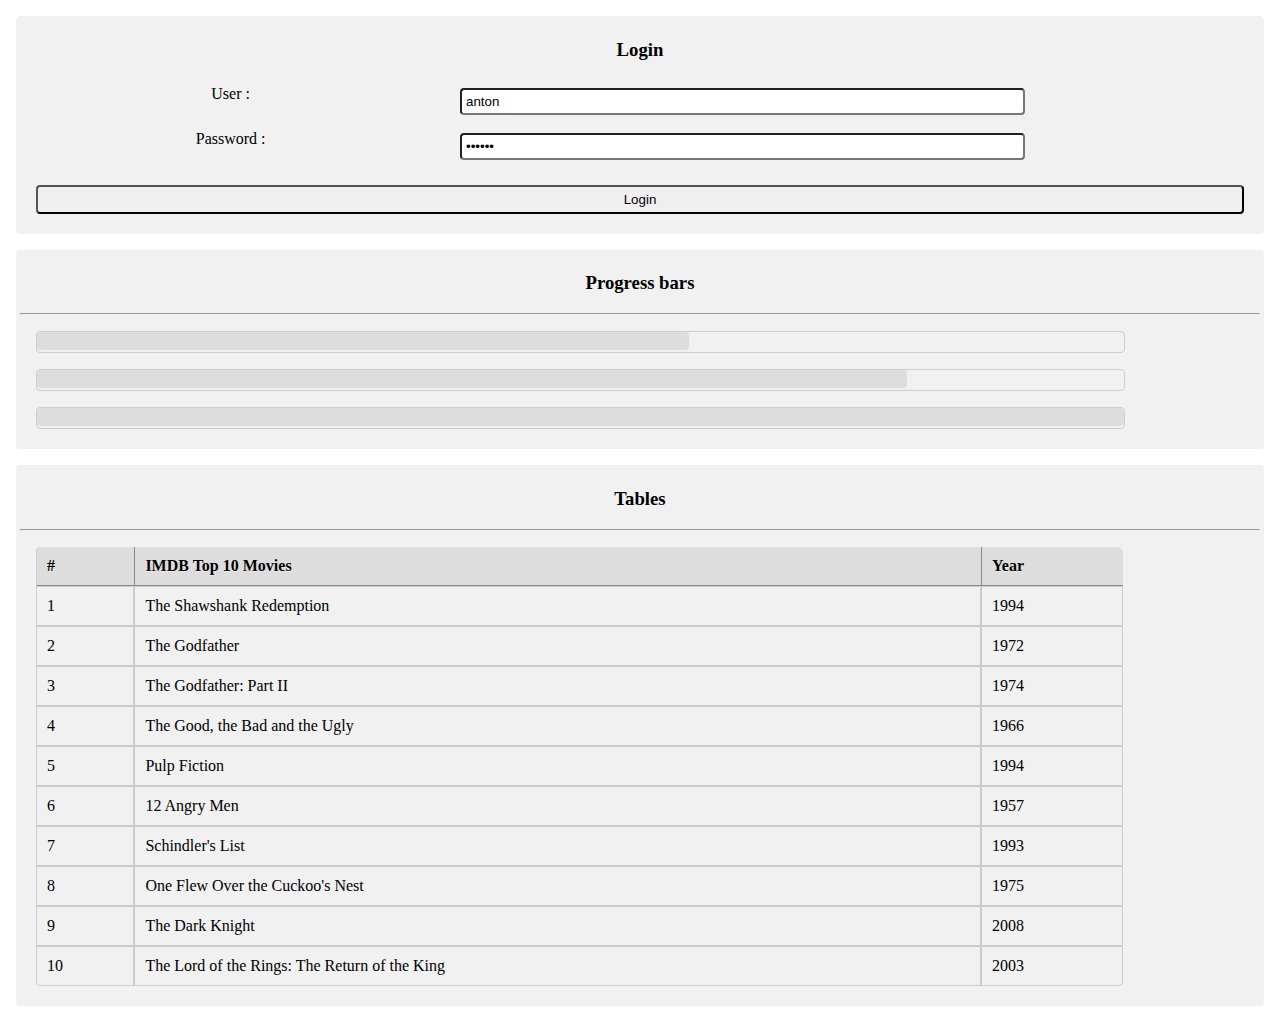
<file: Index.html>
<!DOCTYPE html>
<html>

<head>
    <meta charset="utf-8">
    <title>E CSS</title>
    <link rel="stylesheet" href="content/e.css">
</head>
<body class="">
    <!--  -->
    <div class="e-row  e-padding e-round e-margin-16 e-card" style="text-align:center;">
        <div class="">

            <div class="e-row e-padding-16">
                <div class="e-col l12">
                    <h3>Login</h3> </div>
            </div>
            <div class="e-row e-padding-8">
                <div class="e-col l4 e-lable">User </div>
                <div class="e-col l6"><input type="text" name="" value="anton"></div>
            </div>
            <div class="e-row e-padding-8">
                <div class="e-col l4 e-lable">Password </div>
                <div class="e-col l6"><input type="password" name="" value="asdasd"></div>
            </div>
            <div class="e-row" style="padding:16px;">
                <button type="button" class="e-btn" name="button">Login</button>
            </div>
        </div>

    </div>
    <!--  -->
    <div class="e-row  e-padding e-round e-margin-16 e-card" style="text-align:center;">
        <h3>Progress bars</h3>
        <hr>
        <div class="e-row e-margin-16">

            <div class="e-progress-block">
                <div class="e-progressbar" style="width:60%;text-align:left"></div>
            </div>
        </div>
        <div class="e-row e-margin-16">

            <div class="e-progress-block">
                <div class="e-progressbar" style="width:80%;text-align:left"></div>
            </div>
        </div>
        <div class="e-row e-margin-16">

            <div class="e-progress-block">
                <div class="e-progressbar" style="width:100%;text-align:left"></div>
            </div>
        </div>
    </div>
    <!--  -->
    <div class="e-row  e-padding e-round e-margin-16 e-card" style="text-align:center;">
        <h3>Tables</h3>
        <hr>
        <div class="e-row e-margin-16">
            <table class="e-table-bordered">
                <thead>
                    <tr>
                        <th>#</th>
                        <th>IMDB Top 10 Movies</th>
                        <th>Year</th>
                    </tr>
                </thead>
                <tr>
                    <td>1</td>
                    <td>The Shawshank Redemption</td>

                    <td>1994</td>
                </tr>
                <tr>
                    <td>2</td>
                    <td>The Godfather</td>
                    <td>1972</td>
                </tr>
                <tr>

                    <td>3</td>
                    <td>The Godfather: Part II</td>
                    <td>1974</td>
                </tr>
                <tr>
                    <td>4</td>
                    <td>The Good, the Bad and the Ugly</td>
                    <td>1966</td>

                </tr>
                <tr>
                    <td>5</td>
                    <td>Pulp Fiction</td>
                    <td>1994</td>
                </tr>
                <tr>
                    <td>6</td>
                    <td>12 Angry Men</td>

                    <td>1957</td>
                </tr>
                <tr>
                    <td>7</td>
                    <td>Schindler's List</td>
                    <td>1993</td>
                </tr>
                <tr>

                    <td>8</td>
                    <td>One Flew Over the Cuckoo's Nest</td>
                    <td>1975</td>
                </tr>
                <tr>
                    <td>9</td>
                    <td>The Dark Knight</td>

                    <td>2008</td>
                </tr>
                <tr>
                    <td>10</td>
                    <td>The Lord of the Rings: The Return of the King</td>
                    <td>2003</td>
                </tr>

            </table>
        </div>
    </div>

</body>

</html>
</file>
<file: content/e.css>
/*Defaults*/

input {
    width: 90%;
    padding: 4px;
    border-radius: 4px;
    margin: 2.8px;

}

body {
    margin: 0
}

select {
    width: 90%;
    padding: 4px;
    border-radius: 4px
}

table {
    *border-collapse: collapse;
    /* IE7 and lower */
    border-spacing: 0;
    width: 90%;
}

.e-card {
    -webkit-box-shadow: 0 1px 2px rgba(0, 0, 0, 0.05) -moz-box-shadow: 0 1px 2px rgba(0, 0, 0, 0.05) box-shadow: 0 1px 2px rgba(0, 0, 0, 0.05) border: 1px solid #ccc;
    background-color: #f1f1f1;
}

.e-round {
    border-radius: 4px
}

.e-margin-38 {
    margin: 32px;
}

.e-table-bordered {
    border-left: 1px solid #ccc;
    -moz-border-radius: 4px;
    -webkit-border-radius: 4px;
    border-radius: 4px;
    -webkit-box-shadow: 0 1px 2px rgba(0, 0, 0, 0.05) -moz-box-shadow: 0 1px 2px rgba(0, 0, 0, 0.05) box-shadow: 0 1px 2px rgba(0, 0, 0, 0.05)
}

.e-table-bordered td, .e-table-bordered th {
    border-left: 1px solid #898989;
    padding: 10px;
    text-align: left;
}

.e-table-bordered td {
    border: 1px solid #ccc;
    padding: 10px;
    text-align: left;
}

.e-table-bordered th {
    text-align: left;
    text-shadow: 0 1px 0 rgba(255, 255, 255, .5);
    border-bottom: 1px solid #898989;
    background-color: #DDDDDD;
}

.e-table-bordered td:first-child, .e-table-bordered th:first-child {
    border-left: none;
}

.e-table-bordered th:first-child {
    -moz-border-radius: 4px 0 0 0;
    -webkit-border-radius: 4px 0 0 0;
    border-radius: 4px 0 0 0;
}

.e-table-bordered th:last-child {
    -moz-border-radius: 0 6px 0 0;
    -webkit-border-radius: 0 6px 0 0;
    border-radius: 0 6px 0 0;
}

.e-table-bordered th:only-child {
    -moz-border-radius: 4px 4px 0 0;
    -webkit-border-radius: 4px 4px 0 0;
    border-radius: 4px 4px 0 0;
}

.e-table-bordered tr:last-child td:first-child {
    -moz-border-radius: 0 0 0 4px;
    -webkit-border-radius: 0 0 0 4px;
    border-radius: 0 0 0 4px;
}

.e-table-bordered tr:last-child td:last-child {
    -moz-border-radius: 0 0 4px 0;
    -webkit-border-radius: 0 0 4px 0;
    border-radius: 0 0 4px 0;
}

.e-margin-16 {
    margin: 16px;
}


/*Controles*/

.e-lable:after {
    content: ":";
}

.e-input {
    background: #ffffff;
    width: 100%;

}

.e-btn {
    padding-top: 5px;
    padding-bottom: 5px;

    width: 100%;
    border-radius: 4px;
}

.e-progress-block {
    width: 90%;
    height: 20px;
    position: relative;
    background-color: #f1f1f1 padding: 2px;
    border-radius: 4px;
    border: 1px solid #ccc;
    -webkit-box-shadow: 0 1px 2px rgba(0, 0, 0, 0.05) -moz-box-shadow: 0 1px 2px rgba(0, 0, 0, 0.05) box-shadow: 0 1px 2px rgba(0, 0, 0, 0.05)
}

.e-progressbar {
    background-color: #DDDDDD;
    height: 90%;
    position: absolute;
    border-radius: 4px;
    line-height: inherit border-radius: 4px
}


/*layouts*/

.e-top-navigation {
    position: relative;
    height: 5%;
    width: 90%;
    margin-left: 300px;
    background-color: #B8B8B8;
    position: fixed!important;
    z-index: 1;
    overflow: auto;
}

.e-left-navigation {
    position: relative;
    height: 100%;
    width: 300px;
    background-color: #B8B8B8;
    position: fixed!important;
    z-index: 1;
    overflow: auto;
}

.e-main {
    margin-left: 300px;
    height: 100%;
    background-color: #DDDDDD;
}

.e-container {
    padding: 4px;
}

.e-container:after {
    content: "";
    display: table;
    clear: both
}

.e-padding {
    padding: 4px;
}

.e-padding-8 {
    padding: 6px;
}

.e-margin {
    margin: 4px;
}

.e-center {
    display: inline-block;
}

.e-left {
    display: inline-block;
    float: left;
}

.e-right {
    display: inline-block;
    float: right;
}


/*typog*/

.e-text-center {
    text-align: center;
}


/*Grid system*/

.e-row:after {
    content: "";
    display: table;
    clear: both
}

.e-col {
    float: left;
    width: 100%
}

.l12 {
    width: 100%;
}

.l11 {
    width: 91.66%;
}

.l10 {
    width: 83.33%;
}

.l9 {
    width: 75%;
}

.l8 {
    width: 66.66%;
}

.l7 {
    width: 58.33%;
}

.l6 {
    width: 50%;
}

.l5 {
    width: 41.66%;
}

.l4 {
    width: 33.33%;
}

.l3 {
    width: 25%;
}

.l2 {
    width: 16.66%;
}

.l1 {
    width: 8.333%;
}


/*screen sizes*/

@media only screen and (max-width: 495px) {
    .l1, .l2, .l3, .l4, .l5, .l6, .l7, .l7, .l9, .l10, .l11, .l12 {
        width: 90%;
    }
}
</file>
